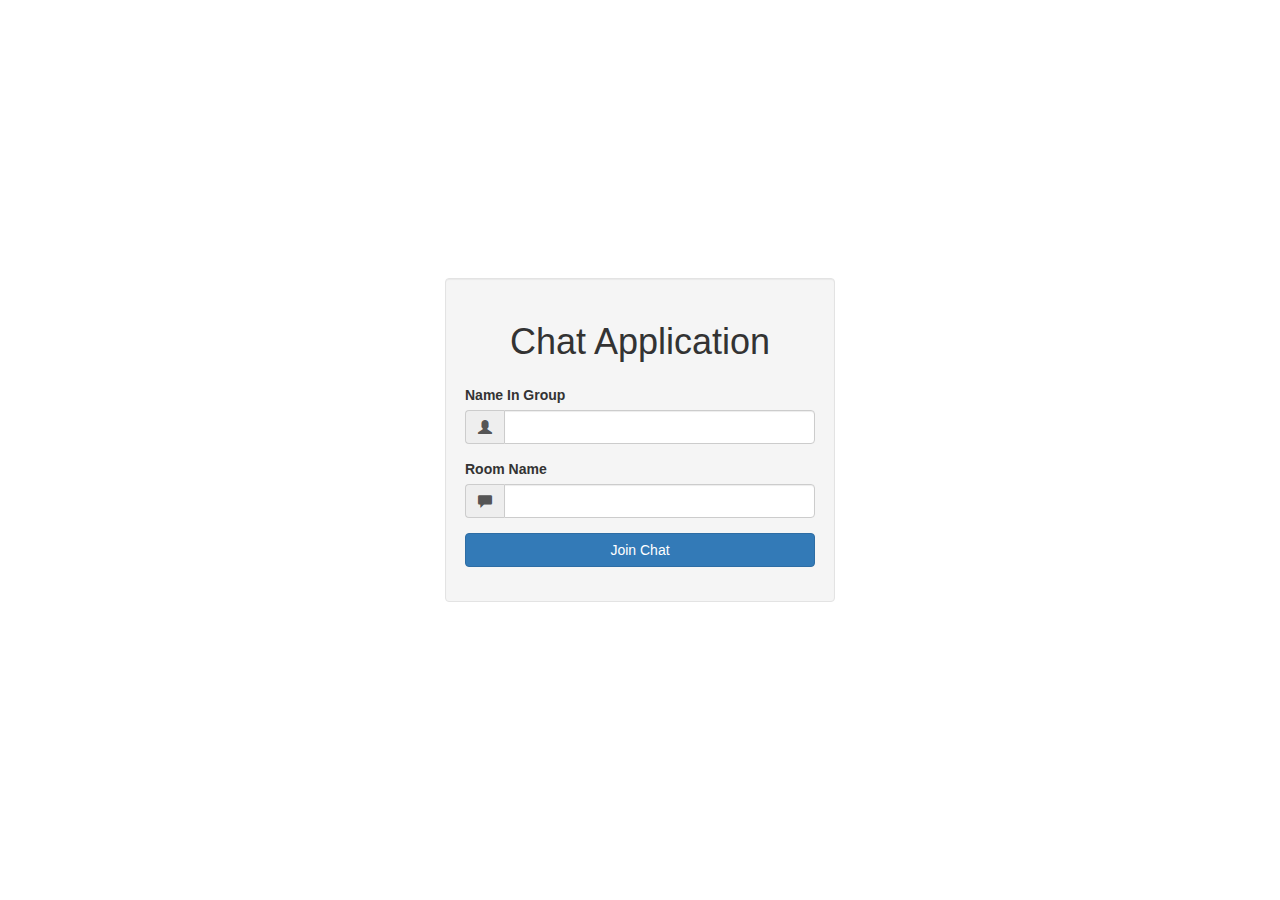
<file: public/index.html>
<!doctype html>
<html>
	<head>
		<meta charset="UTF-8">
		<title>Chat Applicatoin</title>
		<link rel="stylesheet" type="text/css" href="./css/bootstrap.min.css">
		<link rel="stylesheet" href="./css/styles.css">
	</head>
	<body>

		<div class="vertical-center">
			<div class="container">
				<div class="row">
					<div class="col-md-4 col-md-offset-4 well">
						<h1 class="text-center">Chat Application</h1>

						<form action="/chat.html">

							<div class="form-group">
								<label>Name In Group</label>
								<div class="input-group">
									<span class="input-group-addon">
										<i class="glyphicon glyphicon-user"></i>
									</span>
									<input type="text" name="name" class="form-control"/>
								</div>
							</div>

							<div class="form-group">
								<label>Room Name</label>
								<div class="input-group">
									<span class="input-group-addon">
										<i class="glyphicon glyphicon-comment"></i>
									</span>
									<input type="text" name="room" class="form-control"/>	
								</div>
							</div>

							<div class="form-group">
								<input type="submit" value="Join Chat" class="btn btn-primary btn-block"/>
							</div>
						</form>
					</div>
				</div>
			</div>
		</div>

		
	</body>
</html>
</file>
<file: public/css/styles.css>
.vertical-center {
	min-height: 100vh;
	margin: 0;
	display: flex;
	align-items: center;
}

h1 {
	margin: 24px 0;
}

.messages p {
	margin: 6px 0;
	
}
</file>
